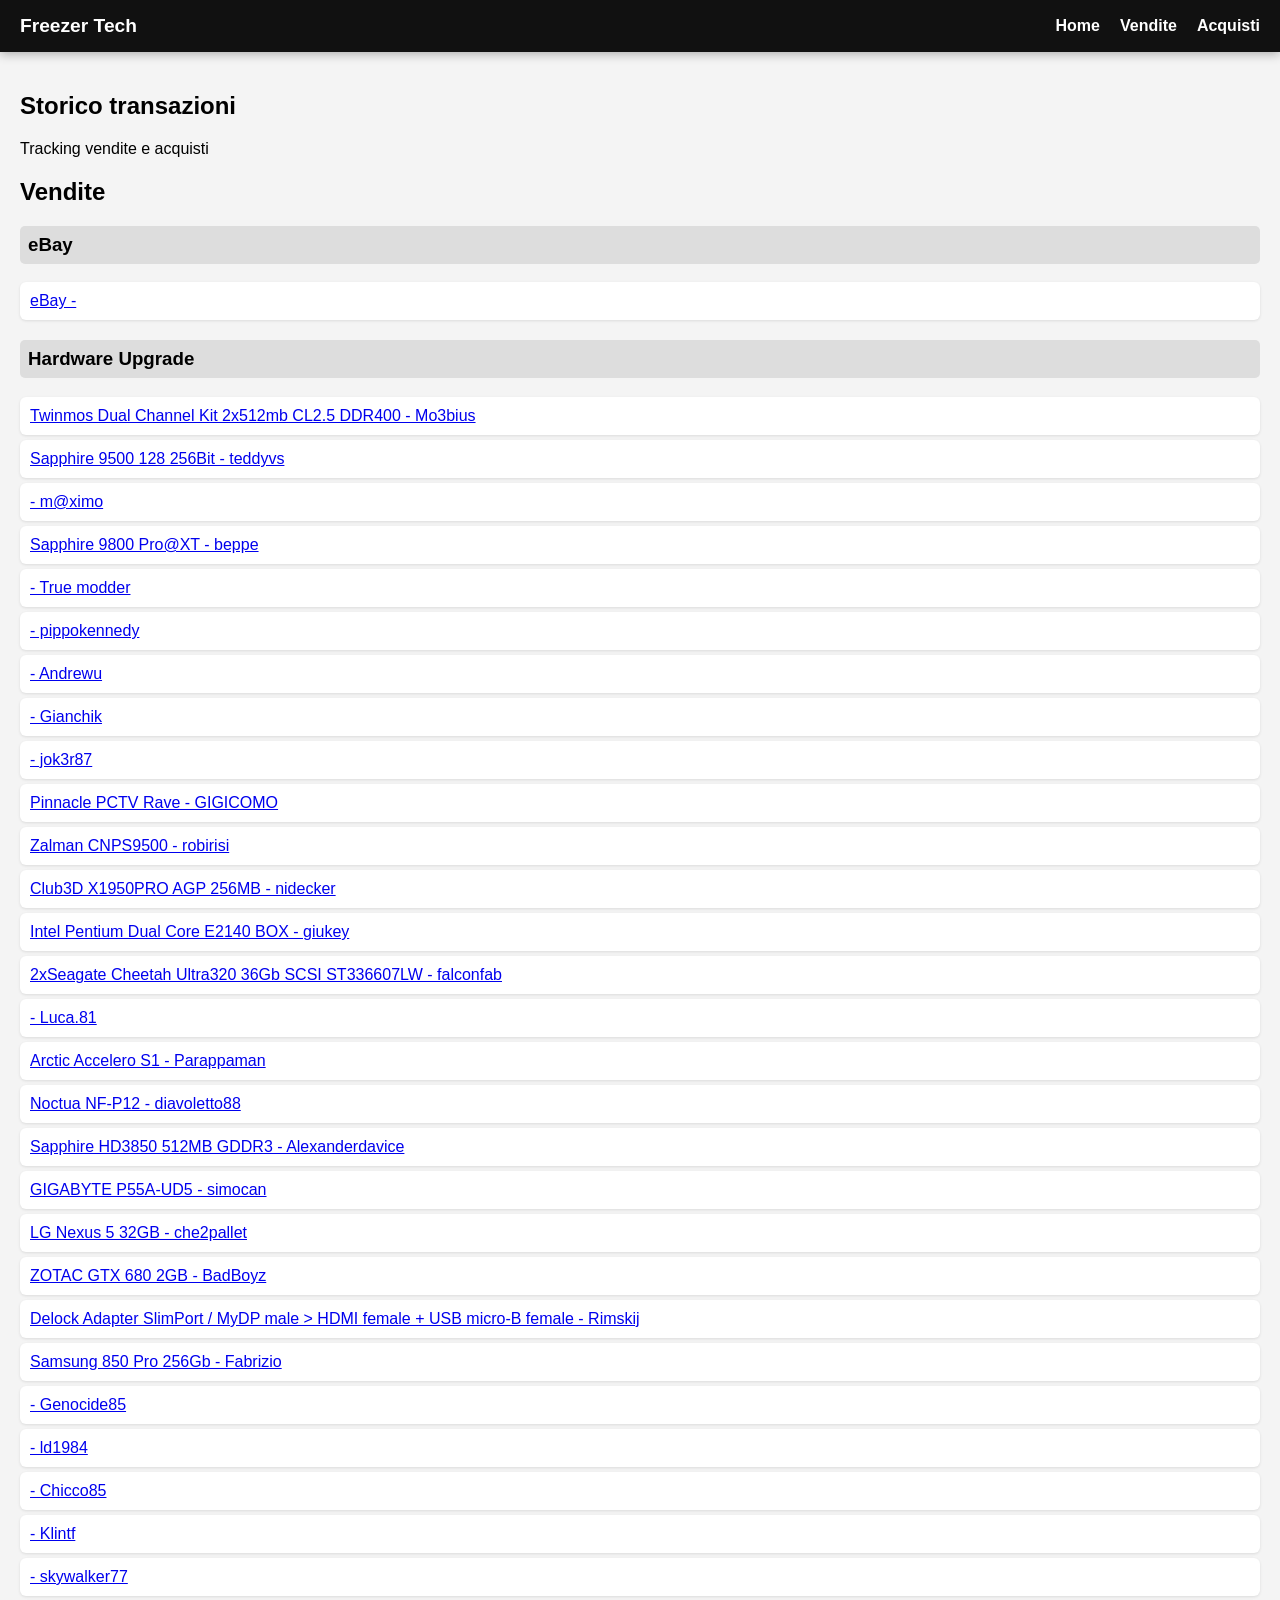
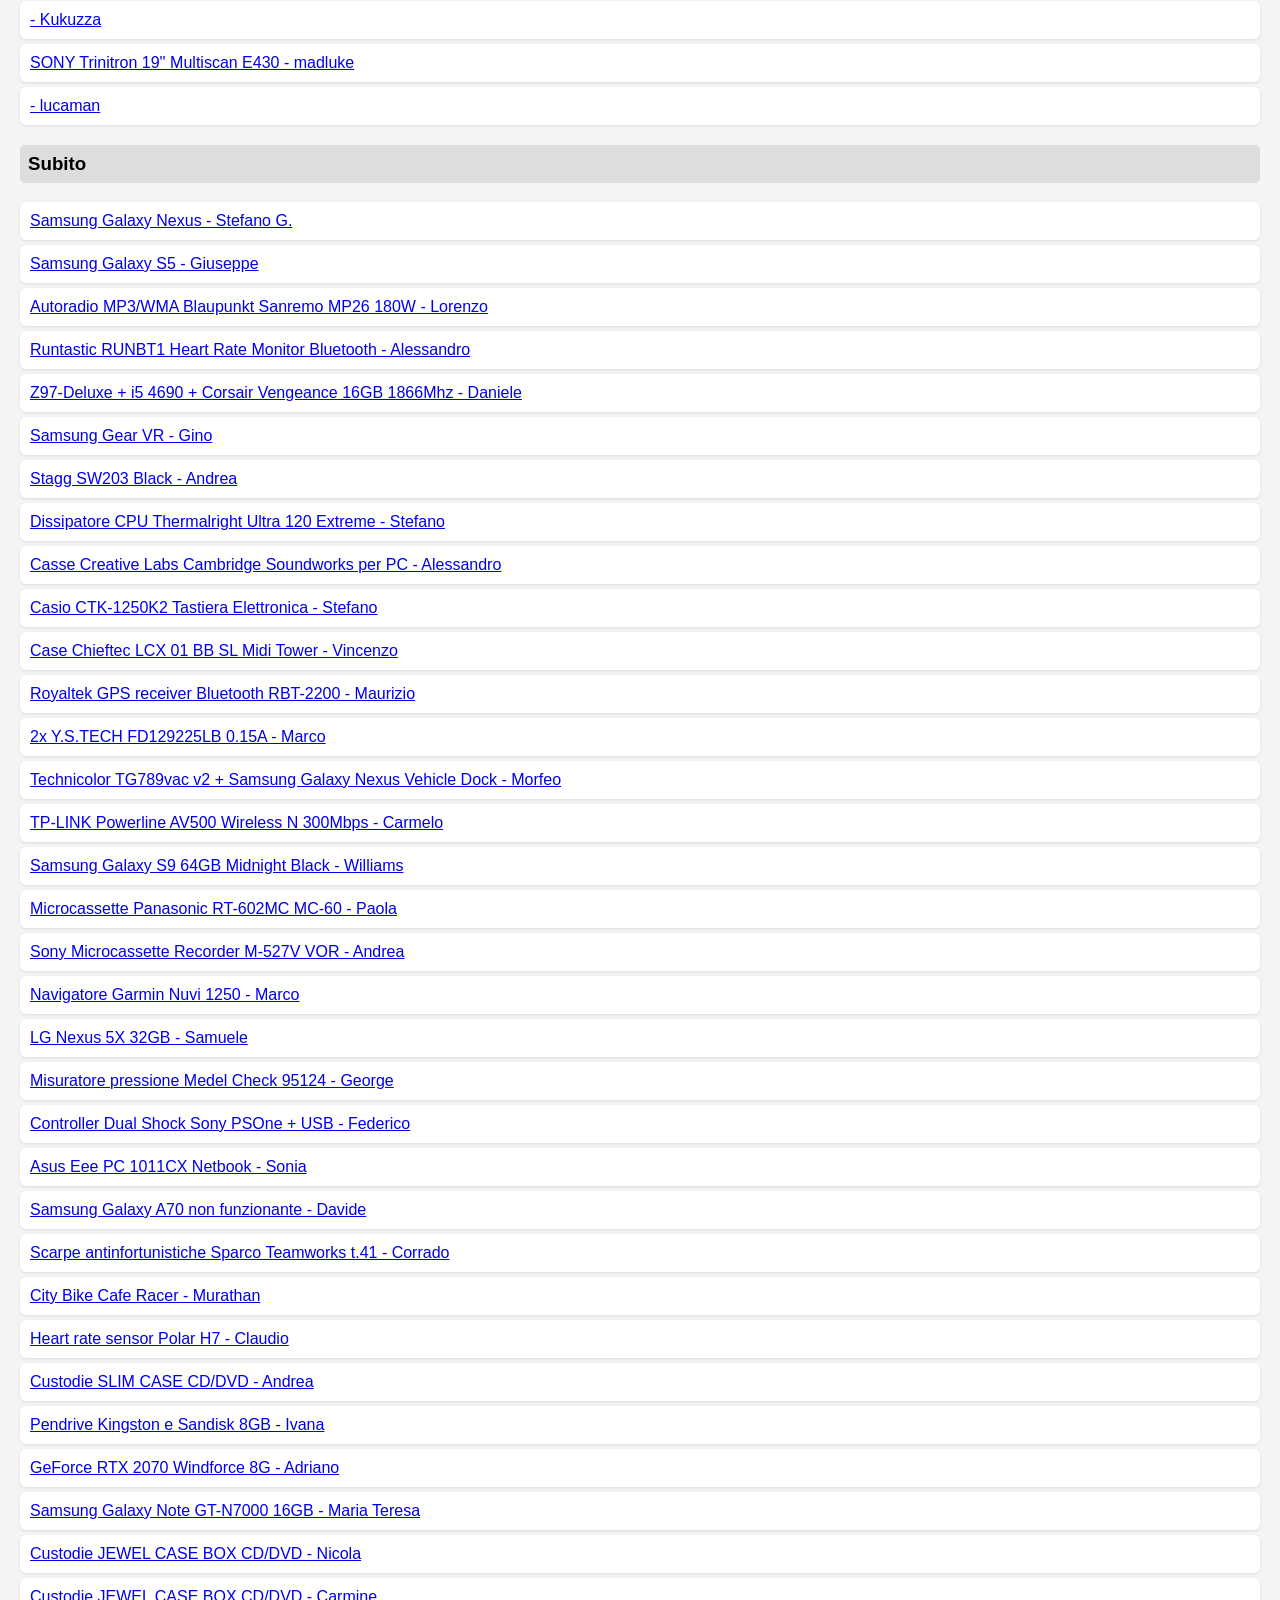
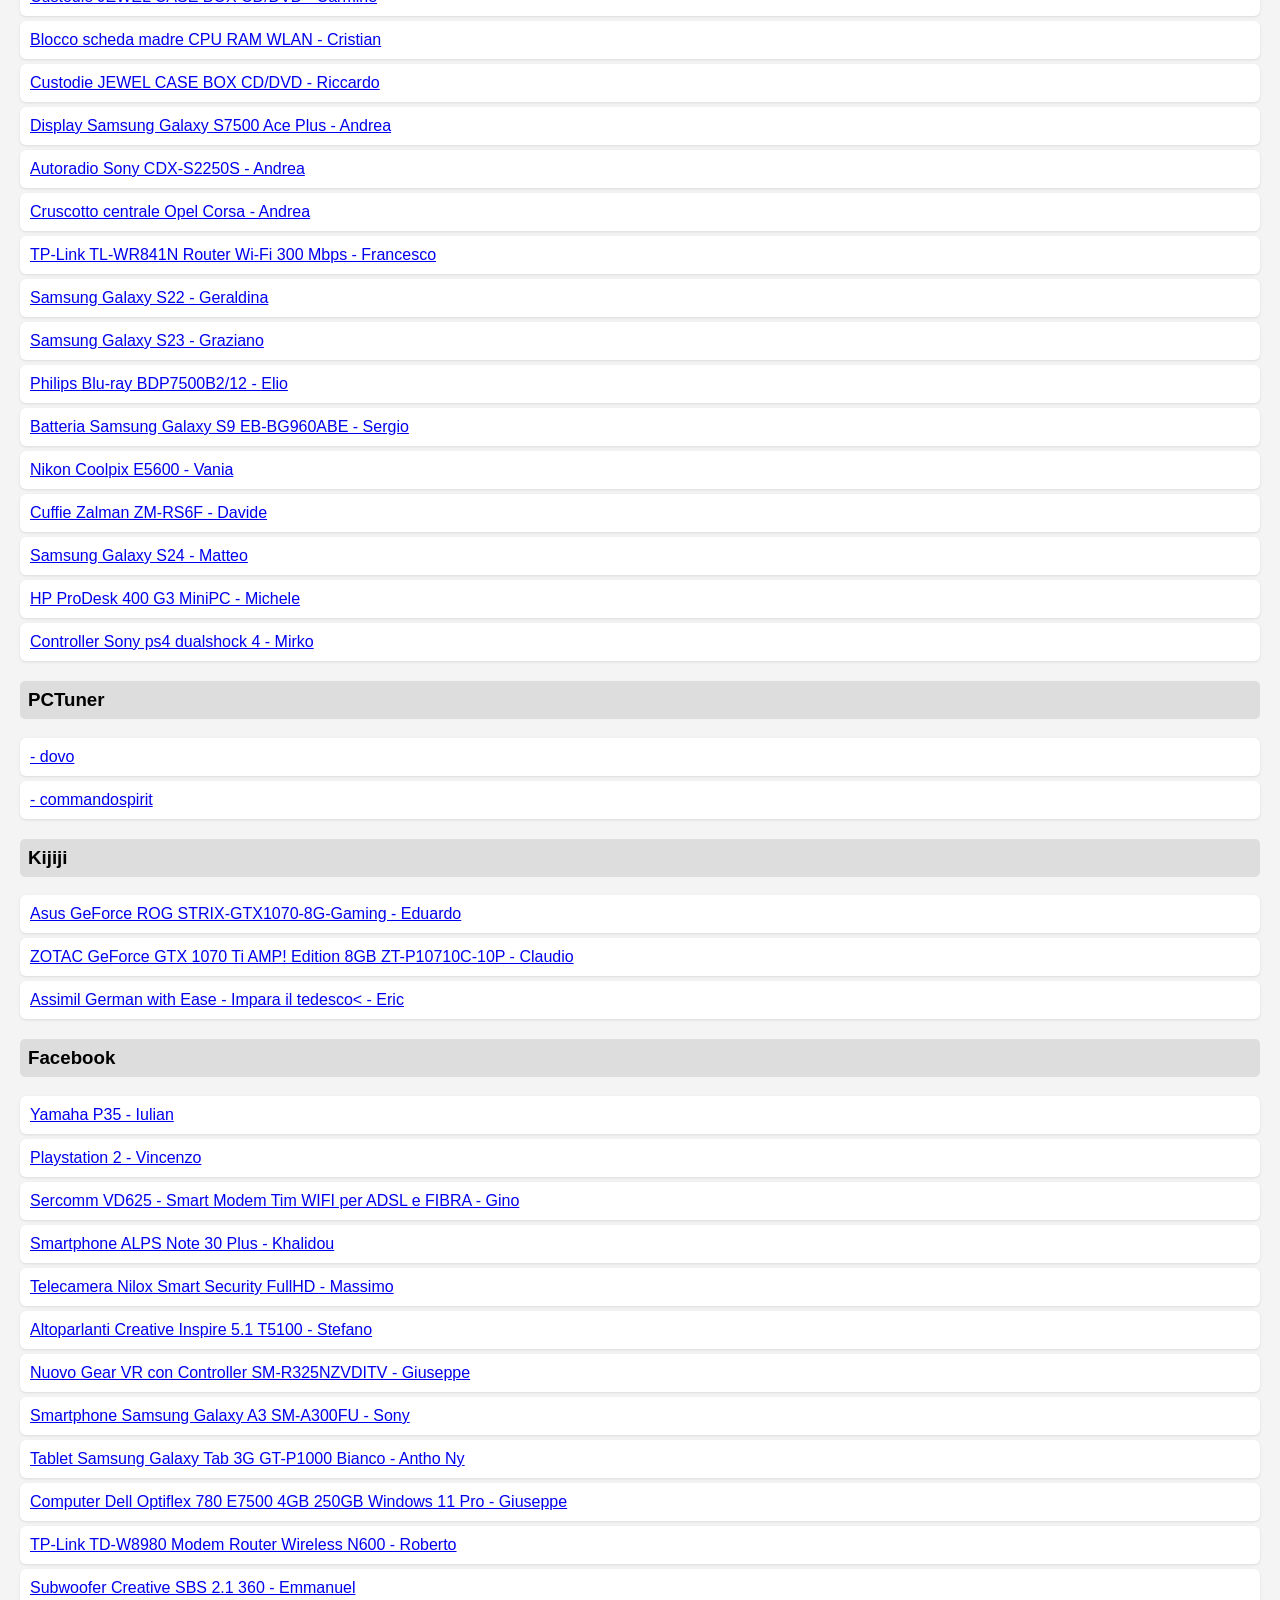
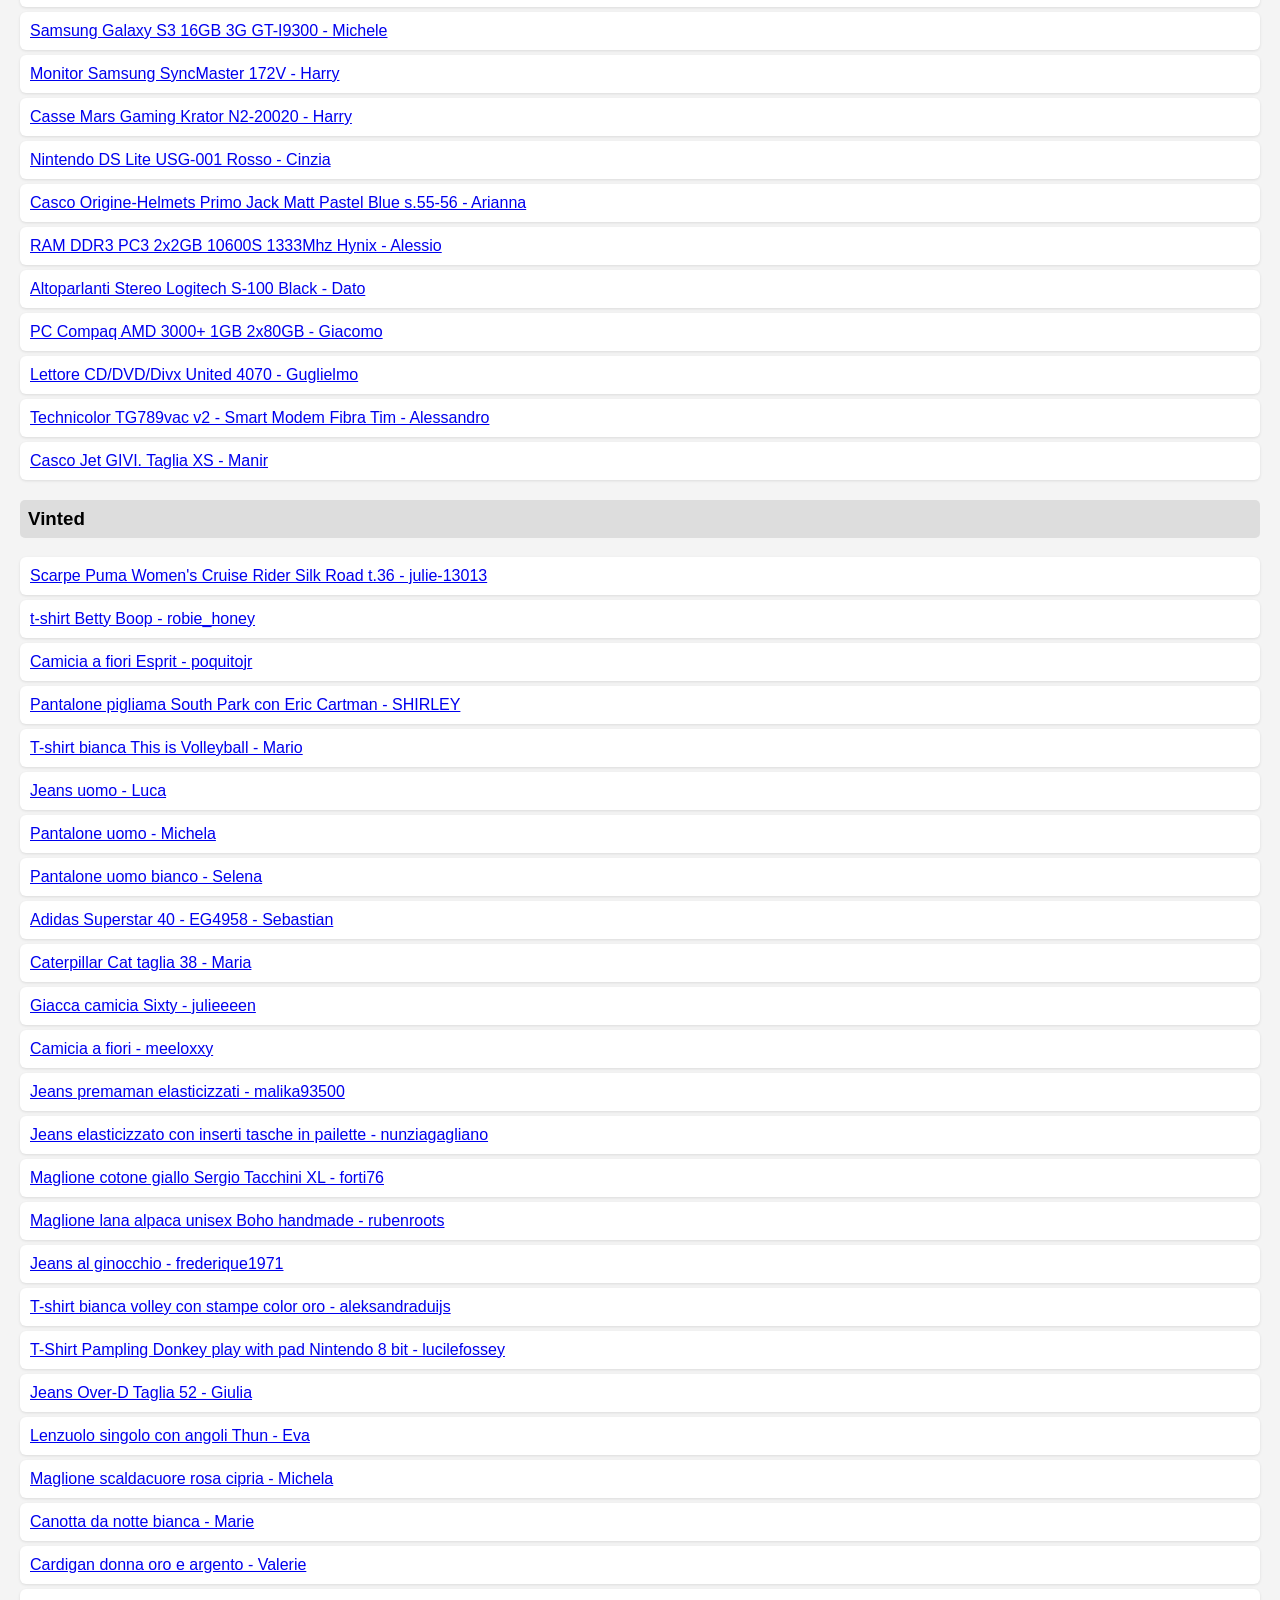
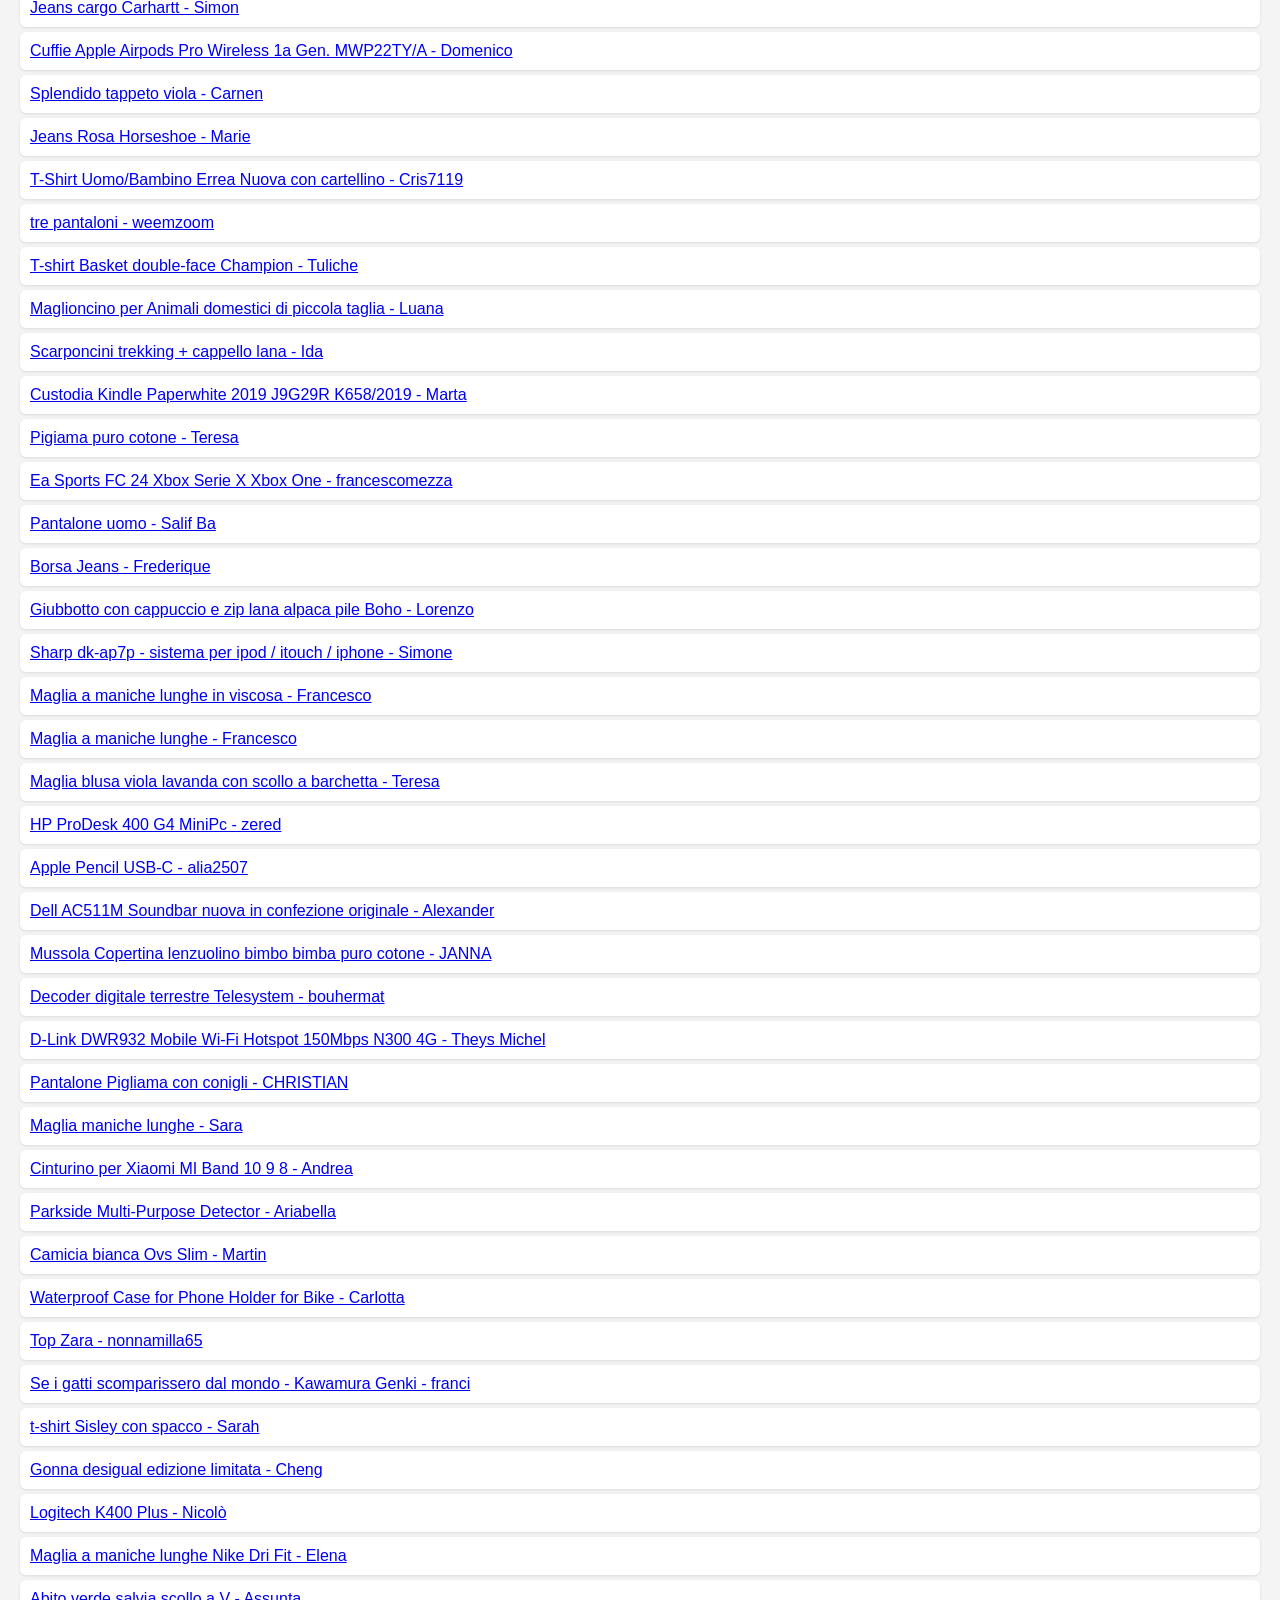
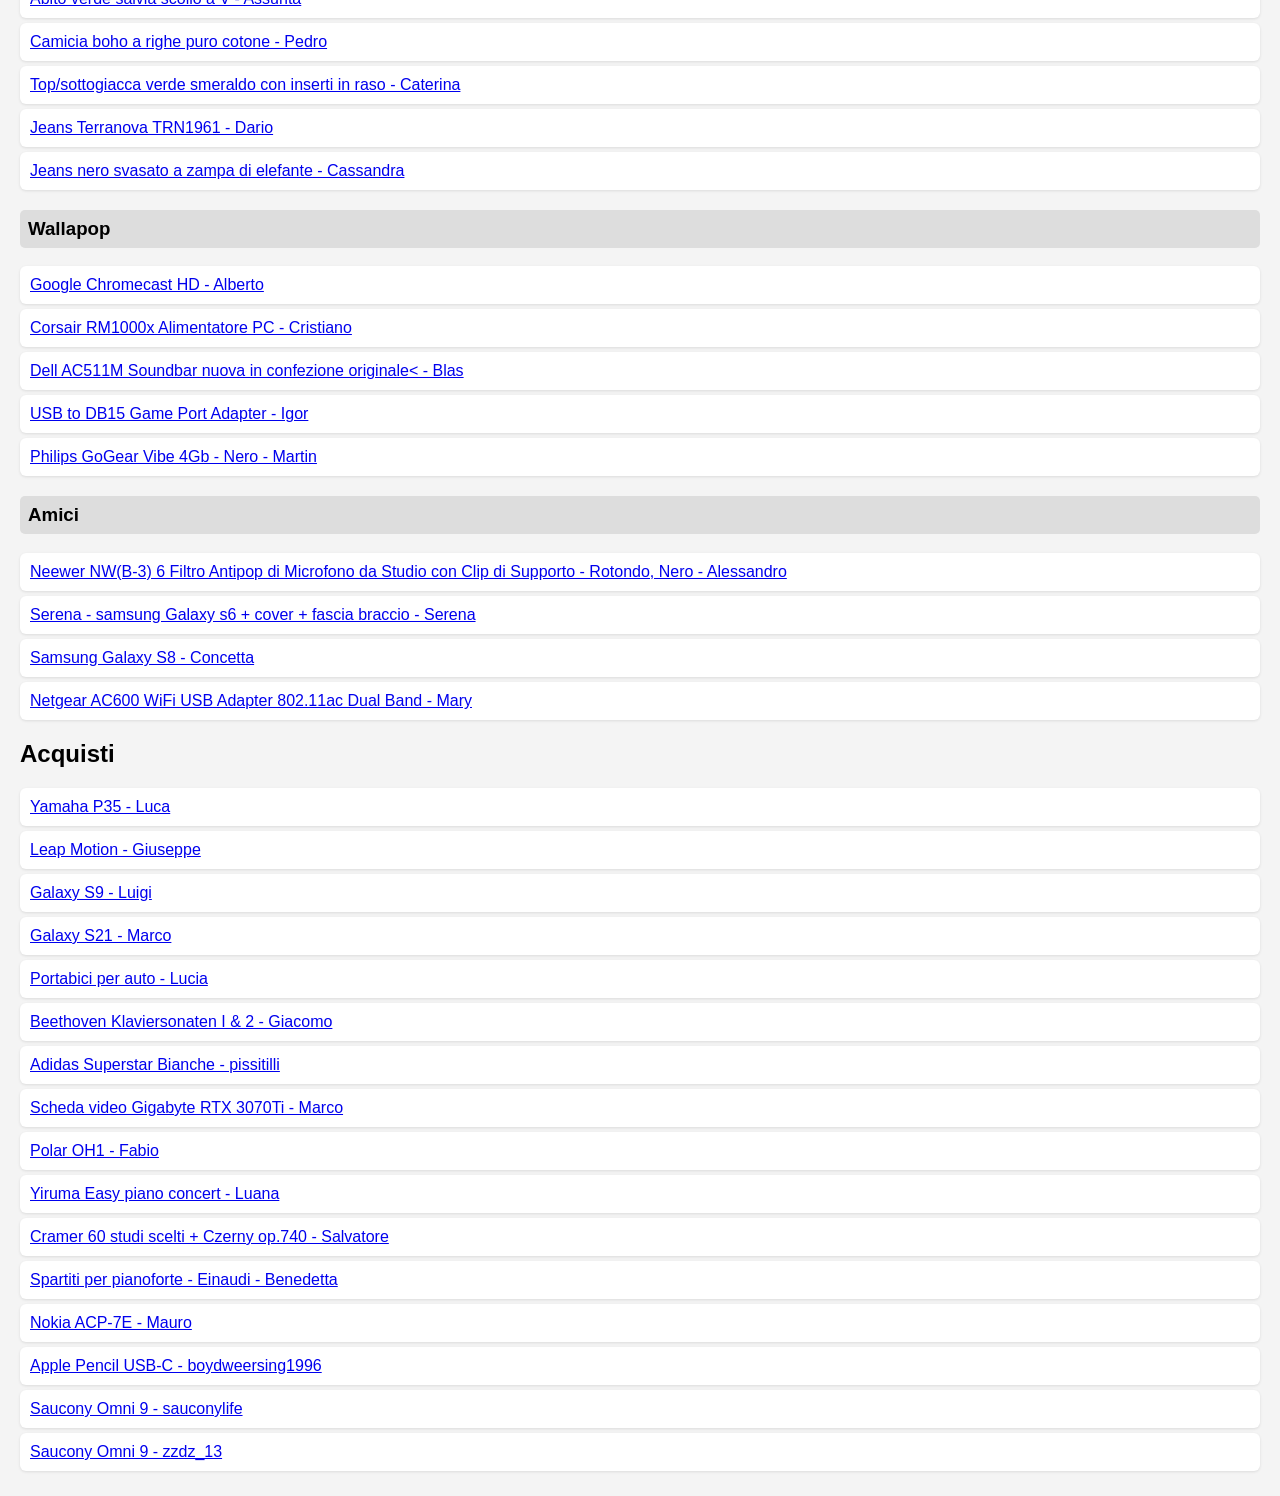
<file: test.html>
<!DOCTYPE html>
<html lang="it">
<head>
<meta charset="UTF-8">
<meta name="viewport" content="width=device-width, initial-scale=1.0">
<title>Freezer Tech</title>

<link rel="stylesheet" href="style.css">
</head>

<body>

<header class="navbar">
  <div class="logo">Freezer Tech</div>
  <nav>
    <a href="#home">Home</a>
    <a href="#vendite">Vendite</a>
    <a href="#acquisti">Acquisti</a>
  </nav>
</header>

<main class="container">

<section id="home">
  <h1>Storico transazioni</h1>
  <p>Tracking vendite e acquisti</p>
</section>

<section id="vendite">
  <h2>Vendite</h2>
  <div id="vendite-container"></div>
</section>

<section id="acquisti">
  <h2>Acquisti</h2>
  <div id="acquisti-container"></div>
</section>

</main>

<script src="data.js"></script>
<script src="script.js"></script>

</body>
</html>
</file>
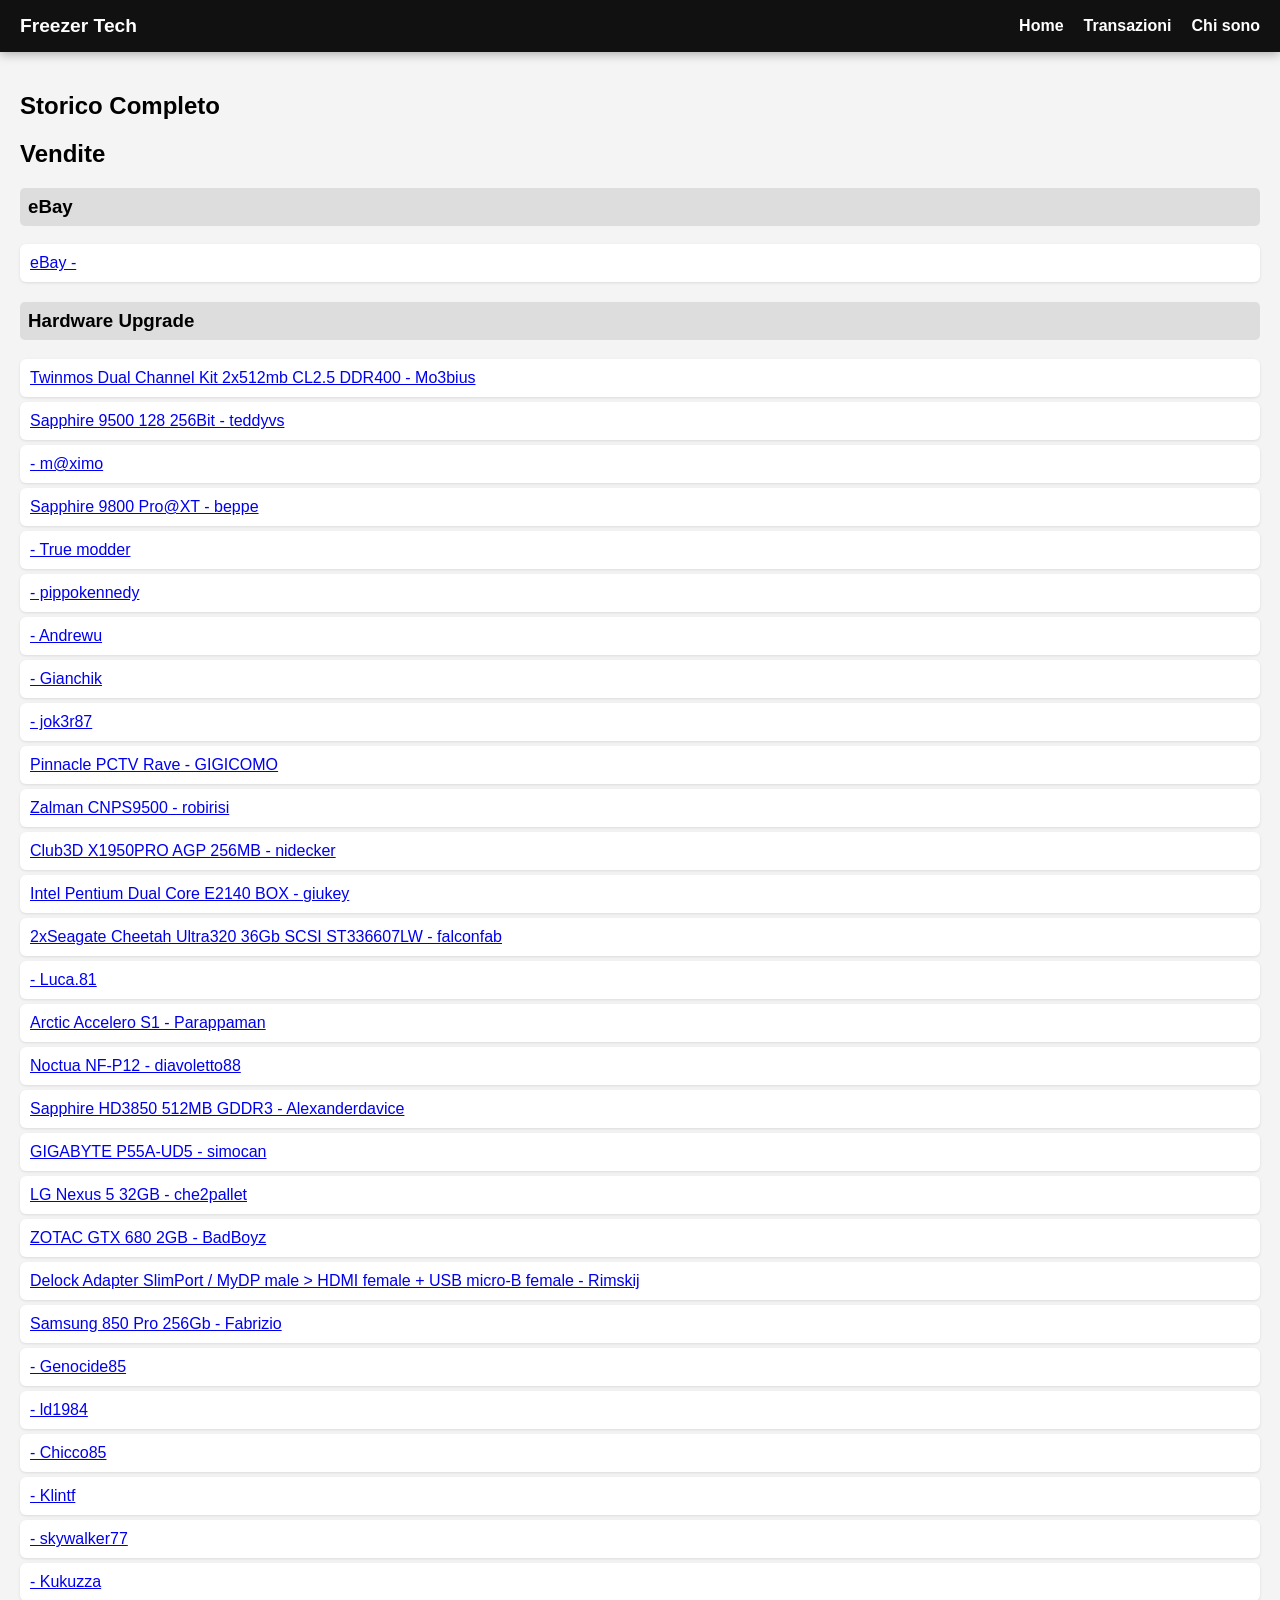
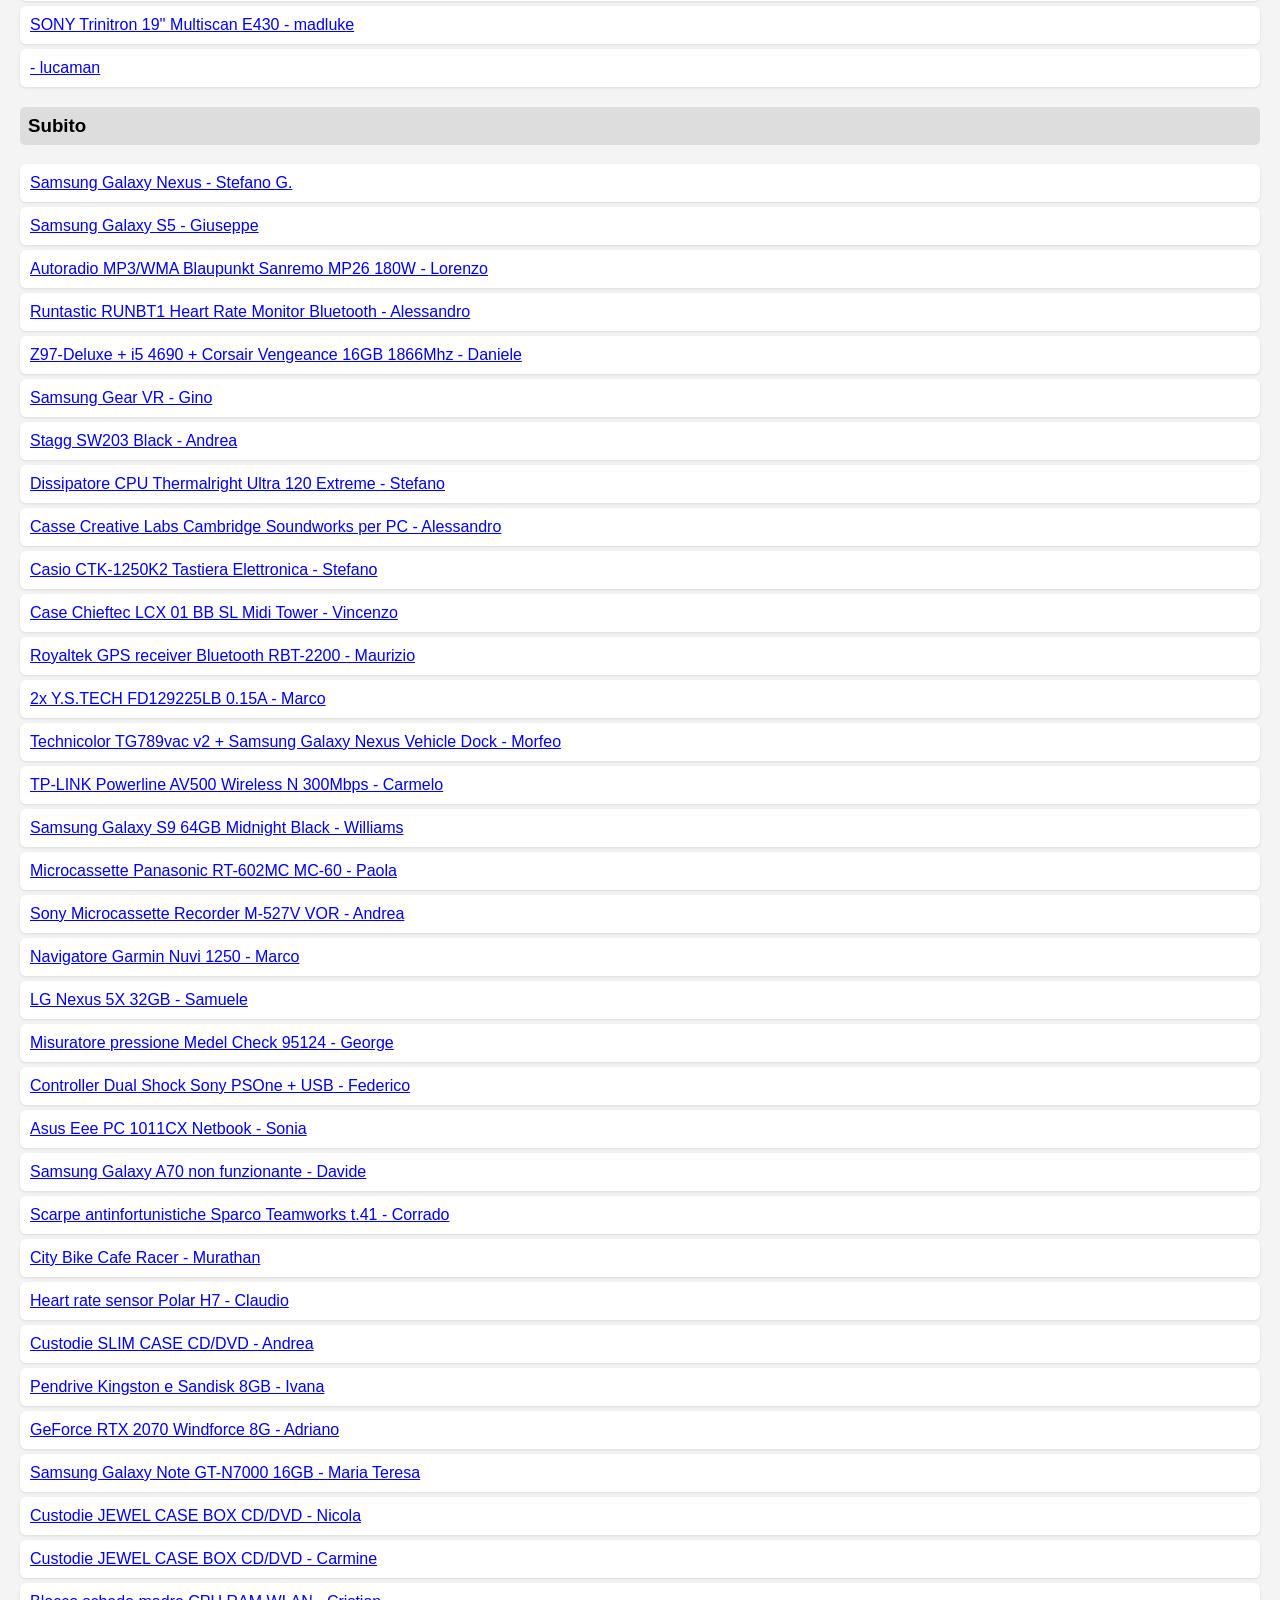
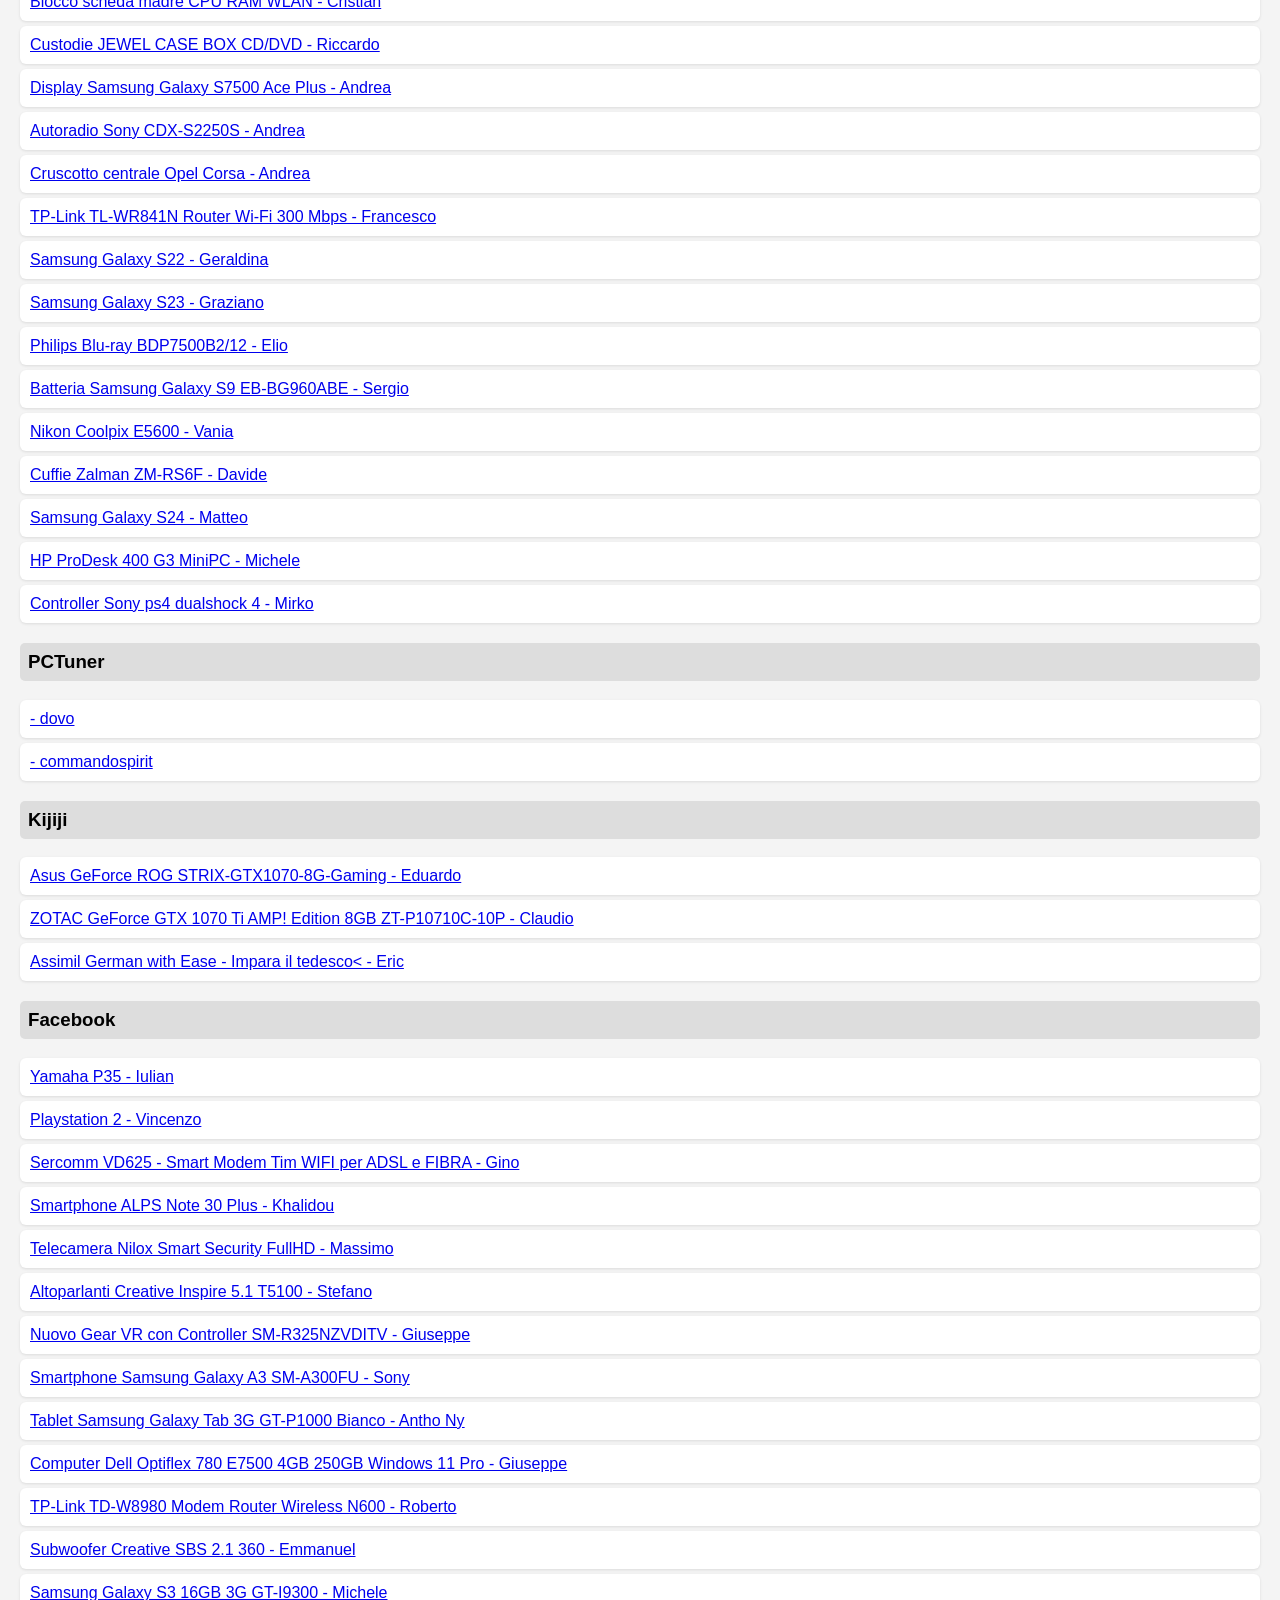
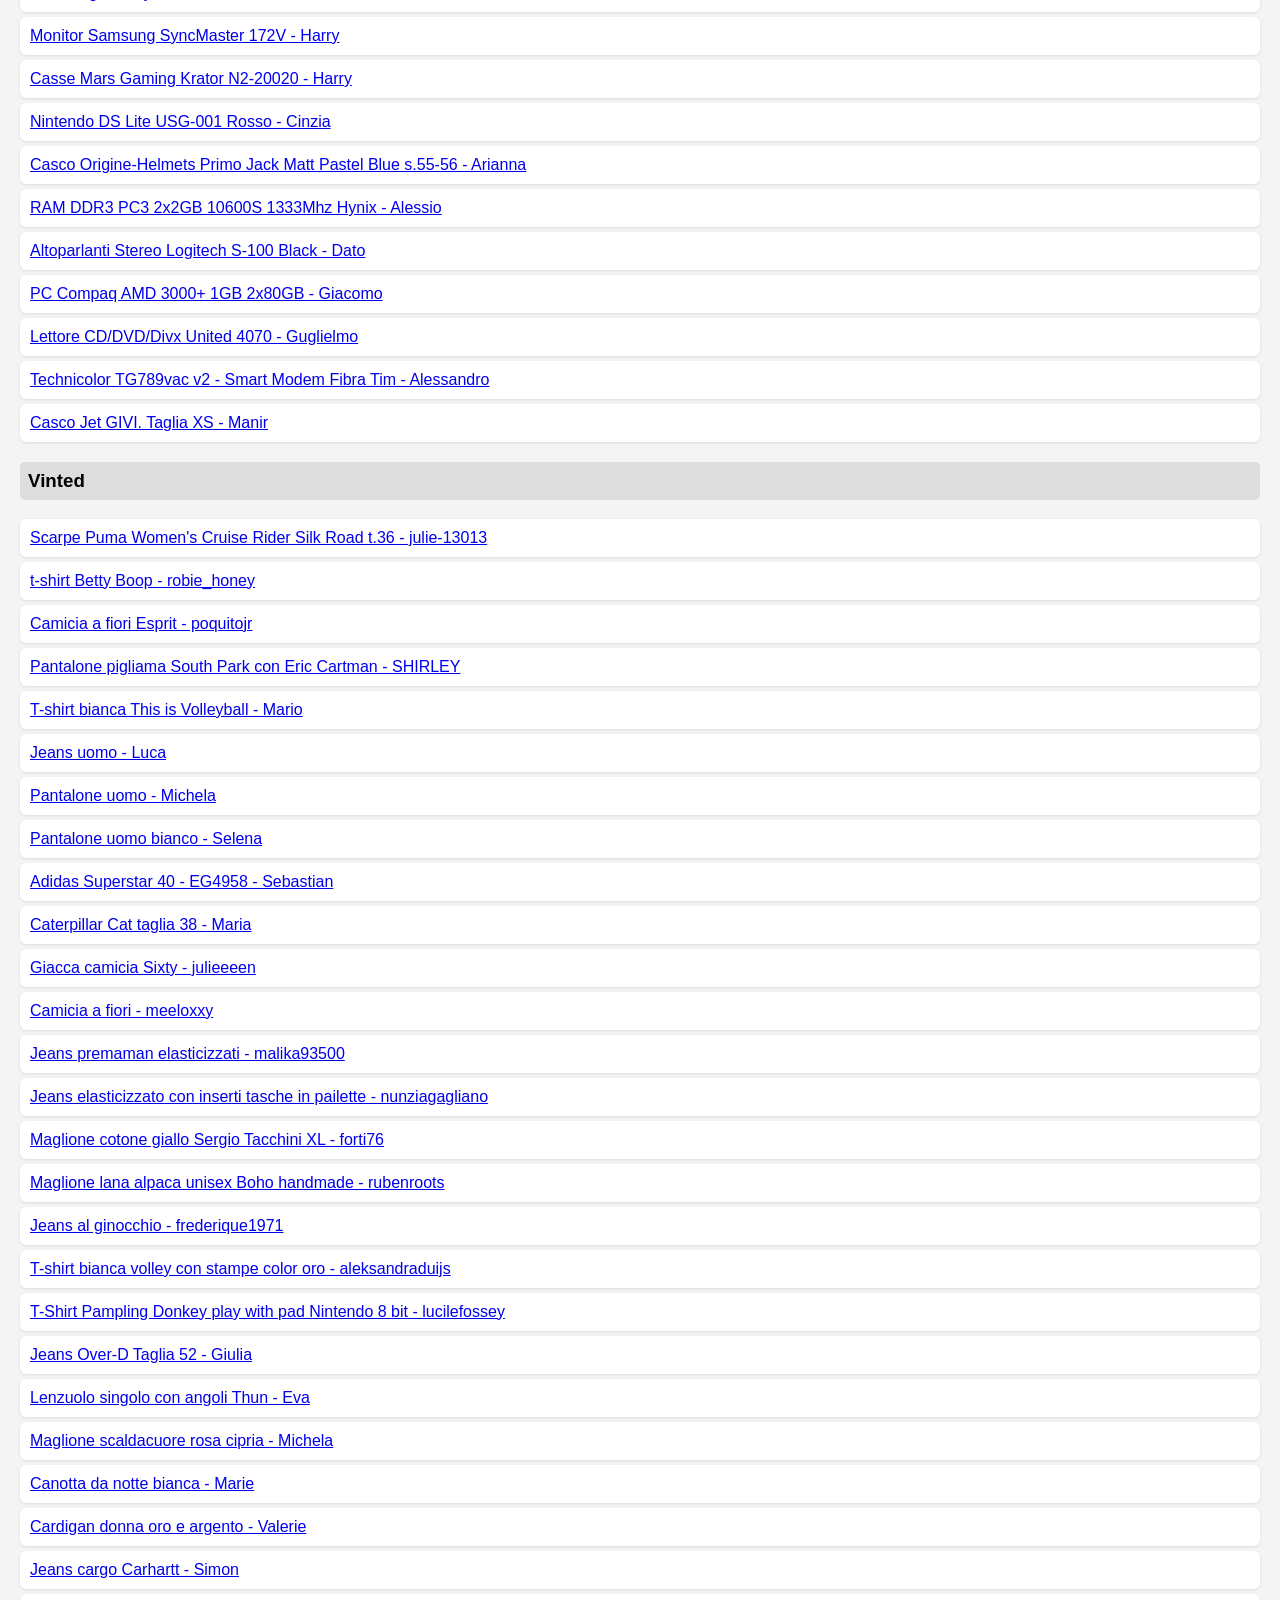
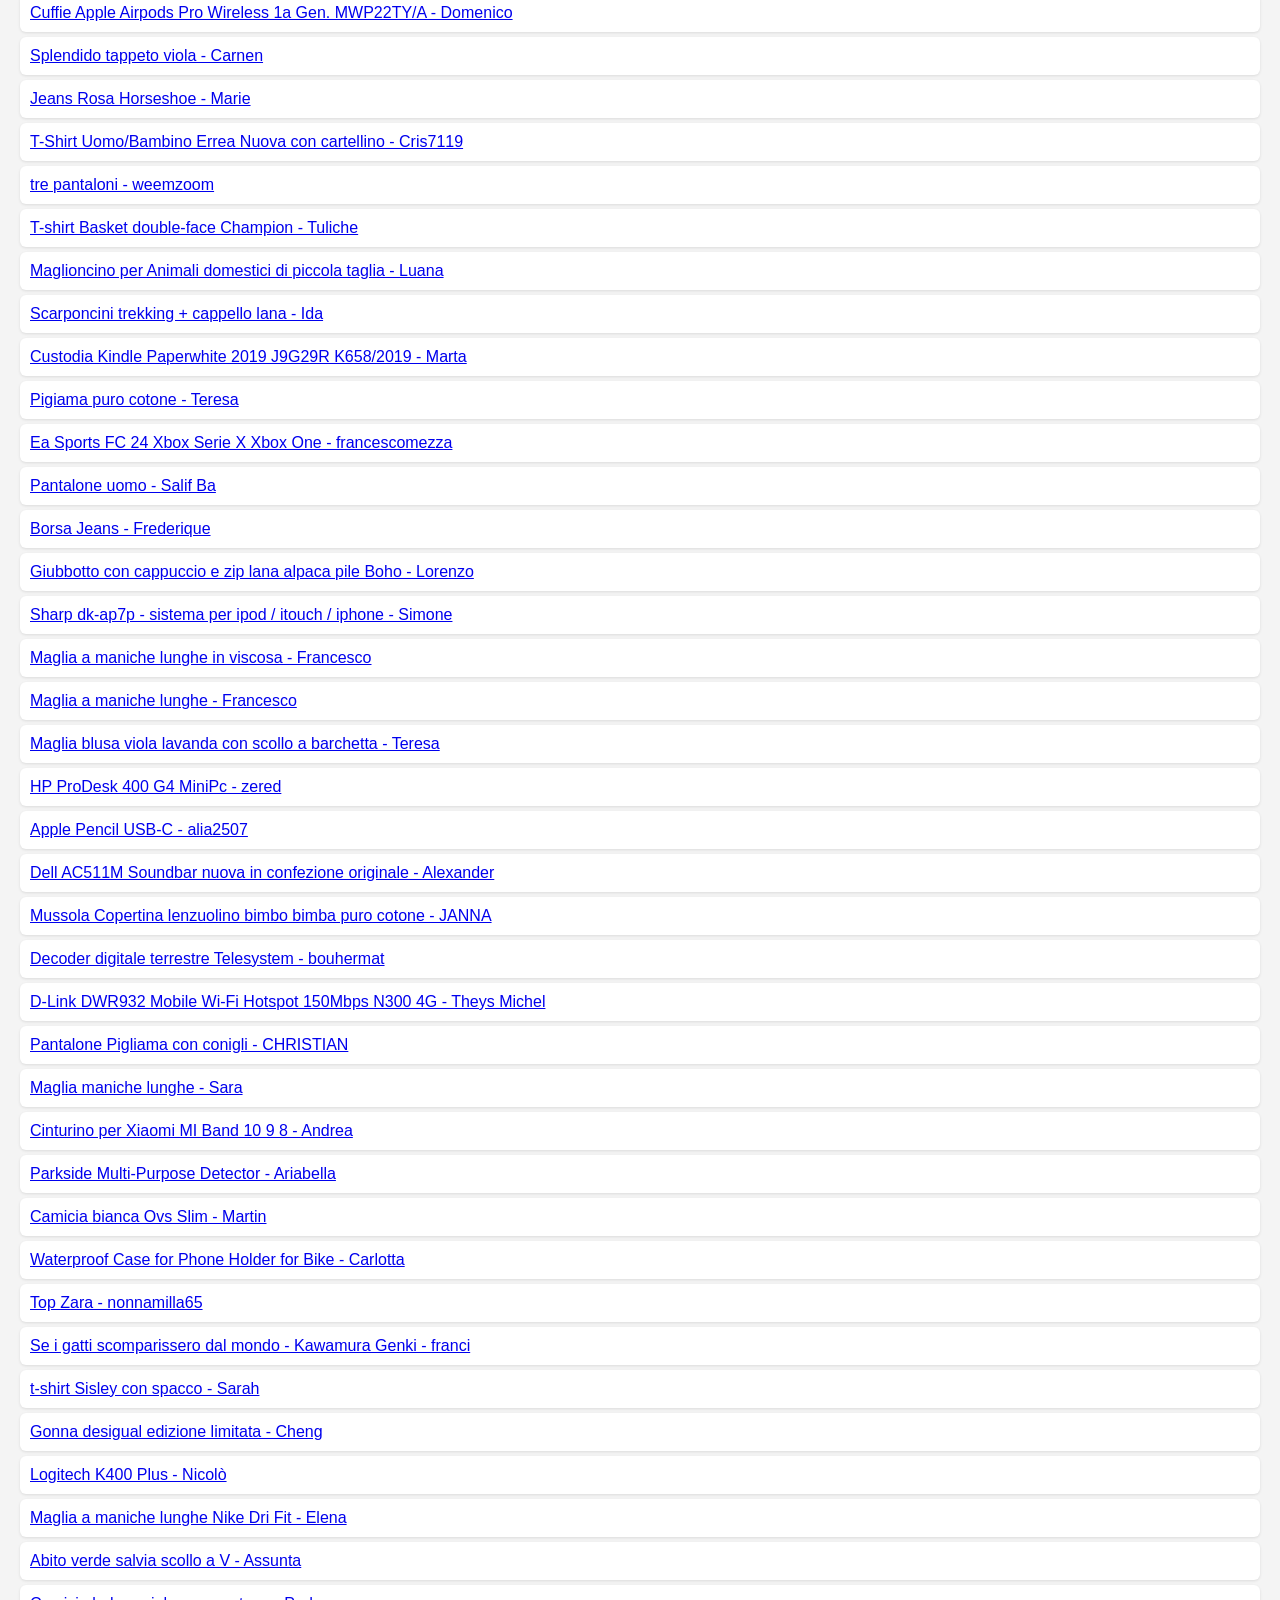
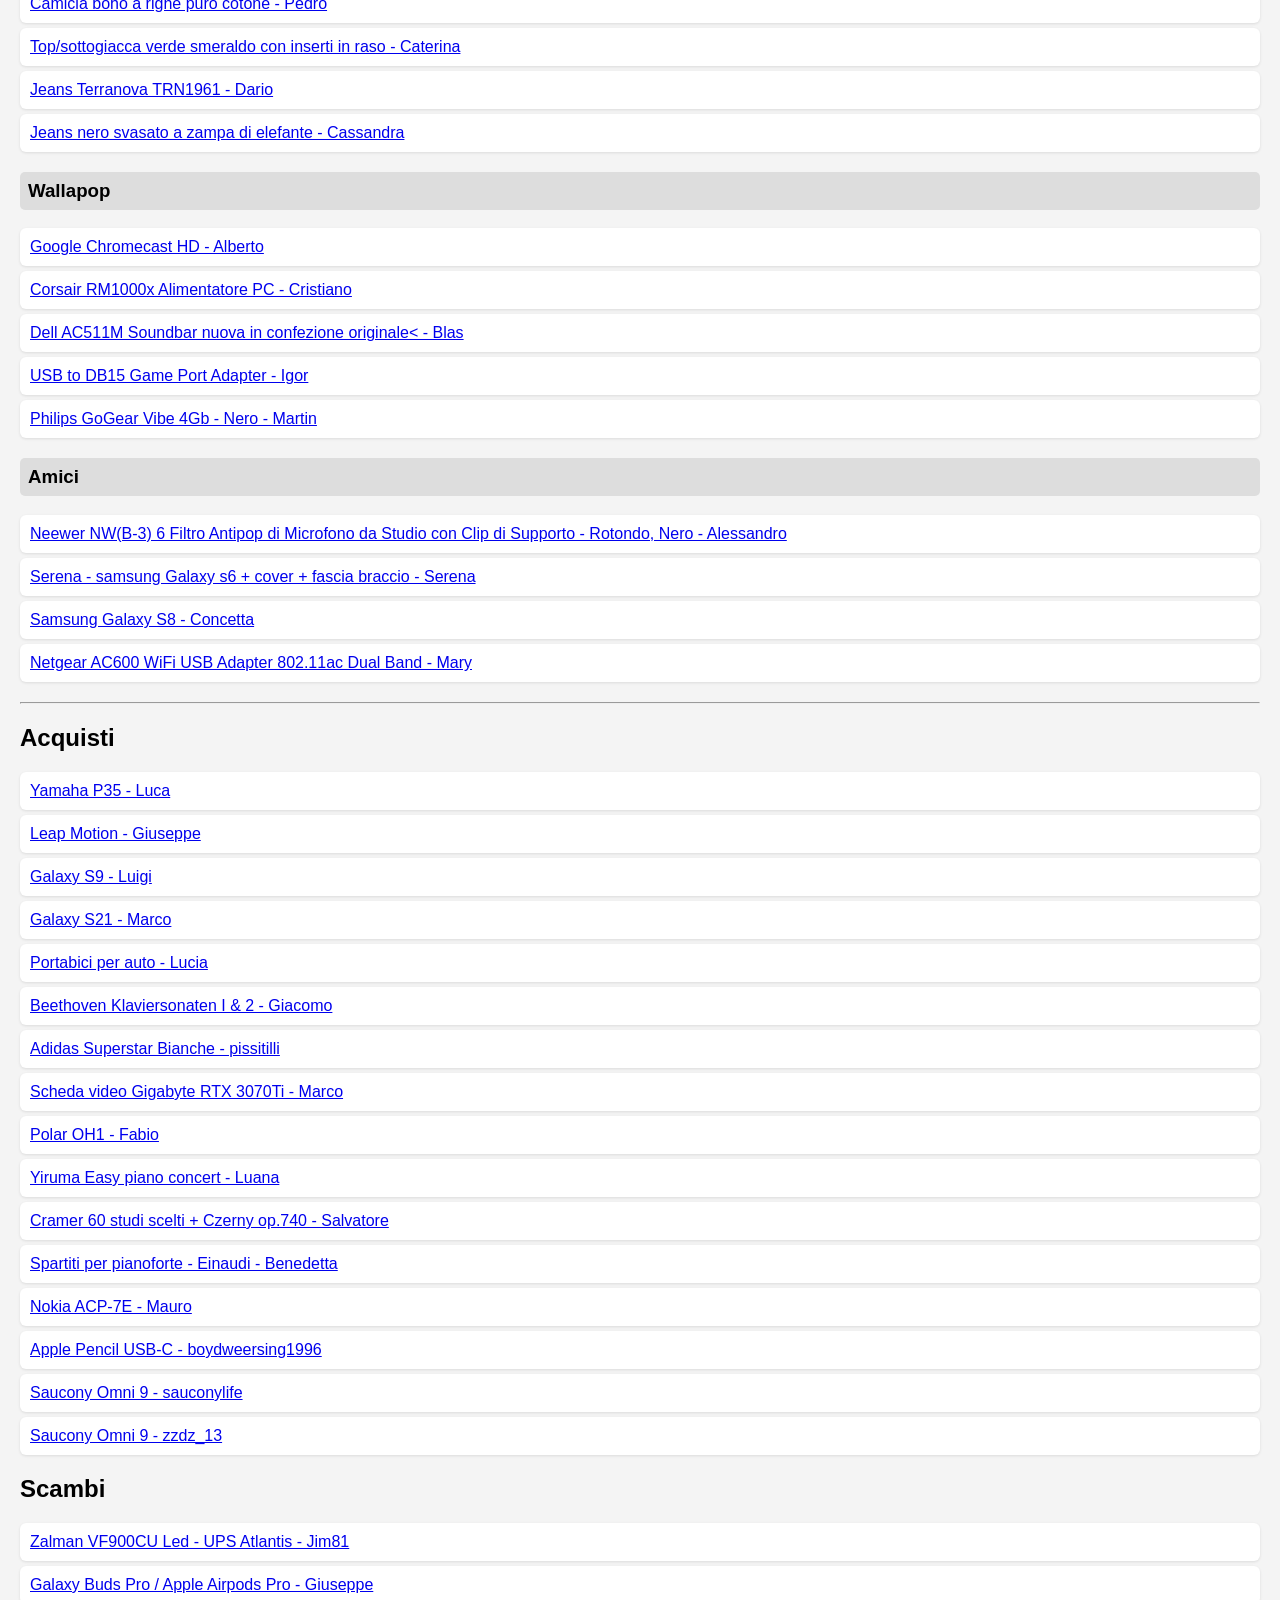
<file: transazioni.html>
<!DOCTYPE html>
<html lang="it">
<head>
    <meta charset="UTF-8">
    <meta name="viewport" content="width=device-width, initial-scale=1.0">
    <title>Storico Transazioni - Freezer Tech</title>
    <link rel="stylesheet" href="style.css">
</head>
<body>

<header class="navbar">
    <div class="logo">Freezer Tech</div>
    <div class="hamburger" id="hamburger">
        <span></span><span></span><span></span>
    </div>
<nav id="nav-menu">
  <a href="index.html">Home</a>
  <div class="dropdown">
    <a href="transazioni.html" class="dropbtn">Transazioni</a>
    <div class="dropdown-content" id="dropdown-vendite">
    </div>
  </div>
  <a href="chi-sono.html">Chi sono</a>
</nav>
</header>

<main class="container">
    <section>
        <h1>Storico Completo</h1>
        
        <h2>Vendite</h2>
        <div id="vendite-container"></div>
        
        <hr> <h2>Acquisti</h2>
        <div id="acquisti-container"></div>

        <h2>Scambi</h2>
        <div id="scambi-container"></div>
    </section>
</main>

<script src="data.js"></script>
<script src="script.js"></script>

</body>
</html>
</file>
<file: style.css>
/* --- BASE --- */

body { 
  margin: 0; 
  font-family: Arial, sans-serif; 
  background: #f4f4f4; 
} 

html {
  scroll-behavior: smooth;
  scroll-padding-top: 80px; 
}

/* --- NAVBAR (Desktop & Comune) --- */

.navbar { 
  display: flex; 
  justify-content: space-between; /* Spinge Logo a sx e Nav a dx */
  align-items: center; 
  background: #111; 
  color: white; 
  padding: 15px 20px; 
  position: sticky; 
  top: 0; 
  z-index: 1000; 
  box-shadow: 0 2px 10px rgba(0,0,0,0.3);
} 

.logo {
  font-weight: bold;
  font-size: 1.2rem;
}

.navbar nav { 
  display: flex; 
  align-items: center;
} 

.navbar a { 
  color: white; 
  margin-left: 20px; 
  text-decoration: none; 
  font-weight: bold; 
  transition: color 0.3s; 
} 

.navbar a:hover { 
  color: #00bcd4; 
}

/* --- HAMBURGER (Nascosto su Desktop) --- */

.hamburger {
  display: none; 
  flex-direction: column;
  cursor: pointer;
  gap: 5px;
  z-index: 1100;
}

.hamburger span {
  width: 25px;
  height: 3px;
  background-color: white;
  transition: 0.3s;
}

/* Animazione X */

.navbar.active .hamburger span:nth-child(1) { transform: rotate(45deg) translate(5px, 5px); }
.navbar.active .hamburger span:nth-child(2) { opacity: 0; }
.navbar.active .hamburger span:nth-child(3) { transform: rotate(-45deg) translate(7px, -6px); }

/* --- DROPDOWN (Desktop) --- */

.dropdown {
  position: relative;
}

.dropdown-content {
  display: none;
  position: absolute;
  background: #222;
  min-width: 180px;
  top: 100%;
  left: 0;
  border-radius: 5px;
  overflow: hidden;
  box-shadow: 0 4px 10px rgba(0,0,0,0.5);
}

.dropdown.open .dropdown-content {
  display: block;
}

.dropdown-content a {
  display: block;
  padding: 10px;
  color: white;
  margin-left: 0; /* Reset del margine della navbar */
}

.dropdown-content a:hover {
  background: #333;
  color: #ff4444; /* Rosso */
}

/* --- CONTENUTI (Card & Platform) --- */

.container { padding: 20px; }

.platform { margin-bottom: 20px; }

.platform h3 { 
  background: #ddd; 
  padding: 8px; 
  border-radius: 5px; 
}

.card { 
  background: white; 
  padding: 10px; 
  margin: 5px 0; 
  border-radius: 6px; 
  box-shadow: 0 1px 3px rgba(0,0,0,0.1);
}

/* --- MOBILE (Sotto i 600px) --- */

@media (max-width: 600px) {
  .hamburger {
    display: flex; /* Appare l'hamburger */
  }

  .navbar nav {
    display: none; /* Nasconde menu orizzontale */
    flex-direction: column;
    position: absolute;
    top: 100%;
    left: 0;
    width: 100%;
    background: #111;
    padding: 10px 0;
    text-align: center;
    box-shadow: 0 5px 10px rgba(0,0,0,0.3);
    max-height: 80vh; 
    overflow-y: auto;
  }

  .navbar.active nav {
    display: flex; /* Mostra menu verticale al click */
  }

  .navbar a {
    margin: 10px 0;
    display: block;
    width: 100%;
    margin-left: 0; /* Rimuove margine sinistro su mobile */
    font-size: 18px;
  }
  
  /* Apertura dropdown su desktop tramite hover e tastiera */
  .dropdown:hover .dropdown-content,
  .dropdown:focus-within .dropdown-content {
    display: block;
  }
  
  .dropdown-content {
    position: static; /* Sposta il contenuto invece di sovrapporsi */
    width: 100%;
    box-shadow: none;
    background: #1a1a1a;
    border-left: 4px solid #00bcd4;
    padding: 5px 0; /* Centrato */
  }

  .dropdown-content a {
    padding: 8px 0 !important;
    text-decoration: none;
    display: block;
    text-align: left;
    background-color: #222;
    border-bottom: 1px solid #333;
    margin: 0 !important; /* Rimuove i margini grandi dei link principali */
    font-size: 14px !important; /* Testo più piccolo per le piattaforme */
    font-weight: normal; /* Meno pesante rispetto a Vendite/Home */
    color: #bbb; /* Grigio chiaro invece di bianco puro */
  }

  .dropdown-content a:hover {
    background-color: #00bcd4;
    color: black;
  }
}
</file>
